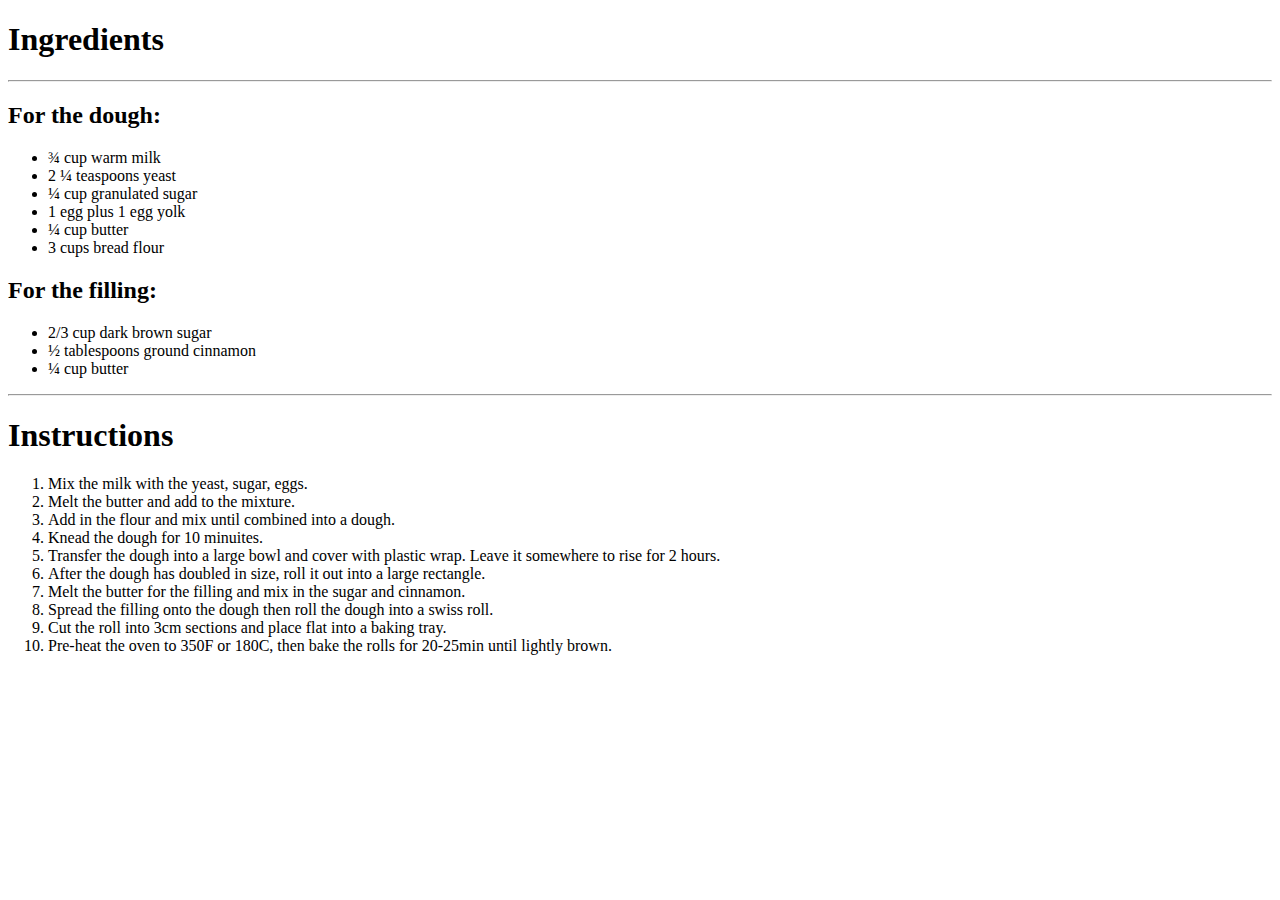
<file: Day_41/3.0+List+Elements/3.0 List Elements/index.html>
<!DOCTYPE html>
<html lang="en">

<head>
    <meta charset="UTF-8">
    <title>Ted's Cinnamon Roll Recipe</title>
</head>
<body>
    


<h1>Ingredients</h1>
<hr/>
<h2>For the dough:</h2>
<ul>
<li>¾ cup warm milk</li>
<li>2 ¼ teaspoons yeast</li>
<li>¼ cup granulated sugar</li>
<li>1 egg plus 1 egg yolk</li>
<li>¼ cup butter</li>
<li>3 cups bread flour</li>
</ul>



<h2>For the filling:</h2>
<ul>
    <li>2/3 cup dark brown sugar</li>
    <li>½ tablespoons ground cinnamon</li>  
    <li>¼ cup butter</li>
</ul>

<hr/>
<h1>Instructions</h1>

<ol>
<li>Mix the milk with the yeast, sugar, eggs.</li>
<li>Melt the butter and add to the mixture.</li>
<li>Add in the flour and mix until combined into a dough.</li>
<li>Knead the dough for 10 minuites. </li>
<li>Transfer the dough into a large bowl and cover with plastic wrap. Leave it somewhere to rise for 2 hours.</li>
<li>After the dough has doubled in size, roll it out into a large rectangle. </li>
<li>Melt the butter for the filling and mix in the sugar and cinnamon.</li>
<li>Spread the filling onto the dough then roll the dough into a swiss roll.</li> 
<li>Cut the roll into 3cm sections and place flat into a baking tray.</li>
<li>Pre-heat the oven to 350F or 180C, then bake the rolls for 20-25min until lightly brown.</li> 
</ol>
</body>
</html>
</file>
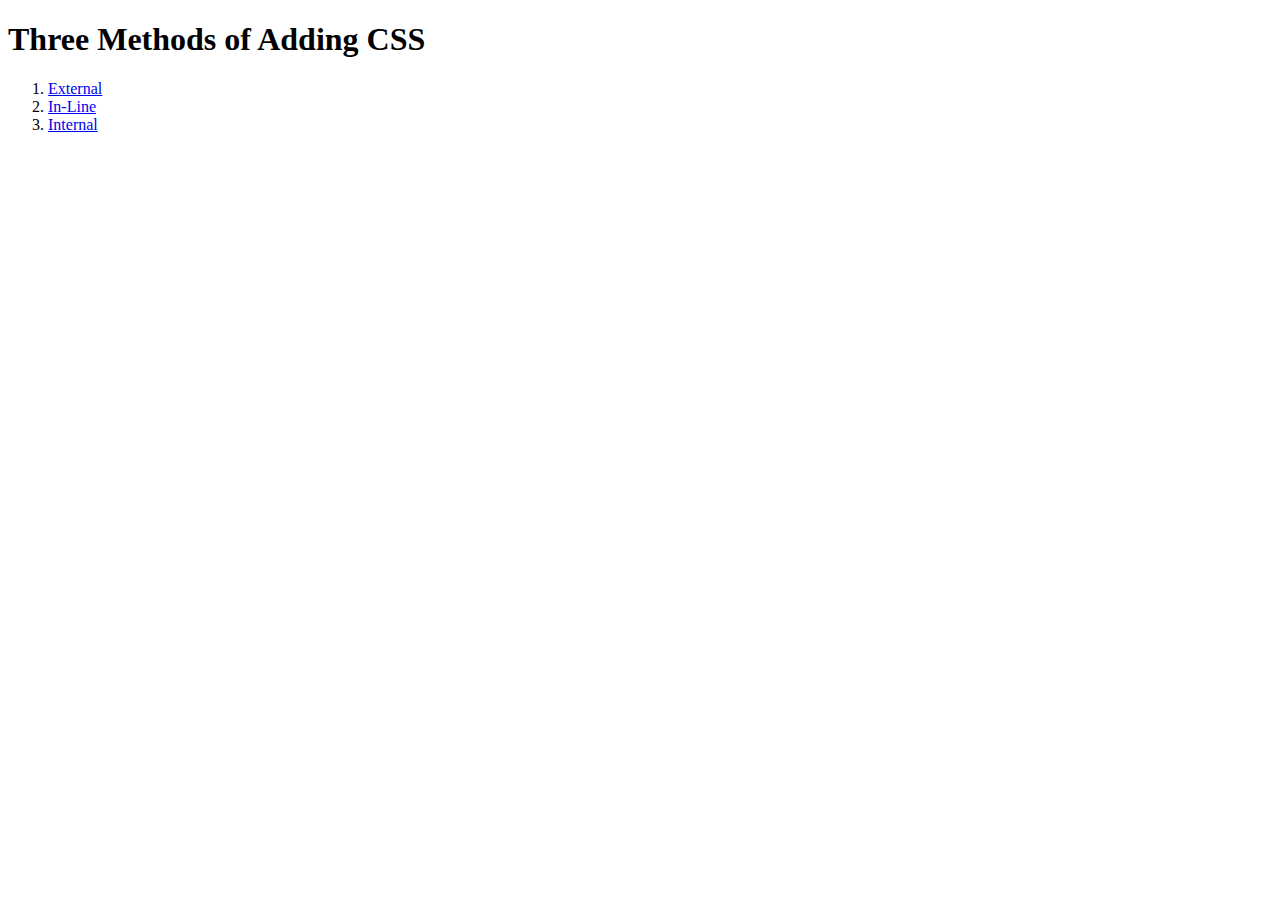
<file: Day_41/5.1+Adding+CSS/5.1. Adding CSS/index.html>
<!DOCTYPE html>
<html lang="en">

<head>
  <meta charset="UTF-8">
  <title>Adding CSS</title>
</head>

<body>
  <h1>Three Methods of Adding CSS</h1>
  <!-- Create 3 Links to The 3 Webpages: inline, internal and external -->
   <p>
    <ol>
      <li>
        <a href=".\external.html">External</a>
      </li>
      <li>
        <a href=".\inline.html">In-Line</a>
      </li>
      <li>
        <a href=".\internal.html">Internal</a>
      </li>      
    </ol>
   </p>
</body>

</html>
</file>
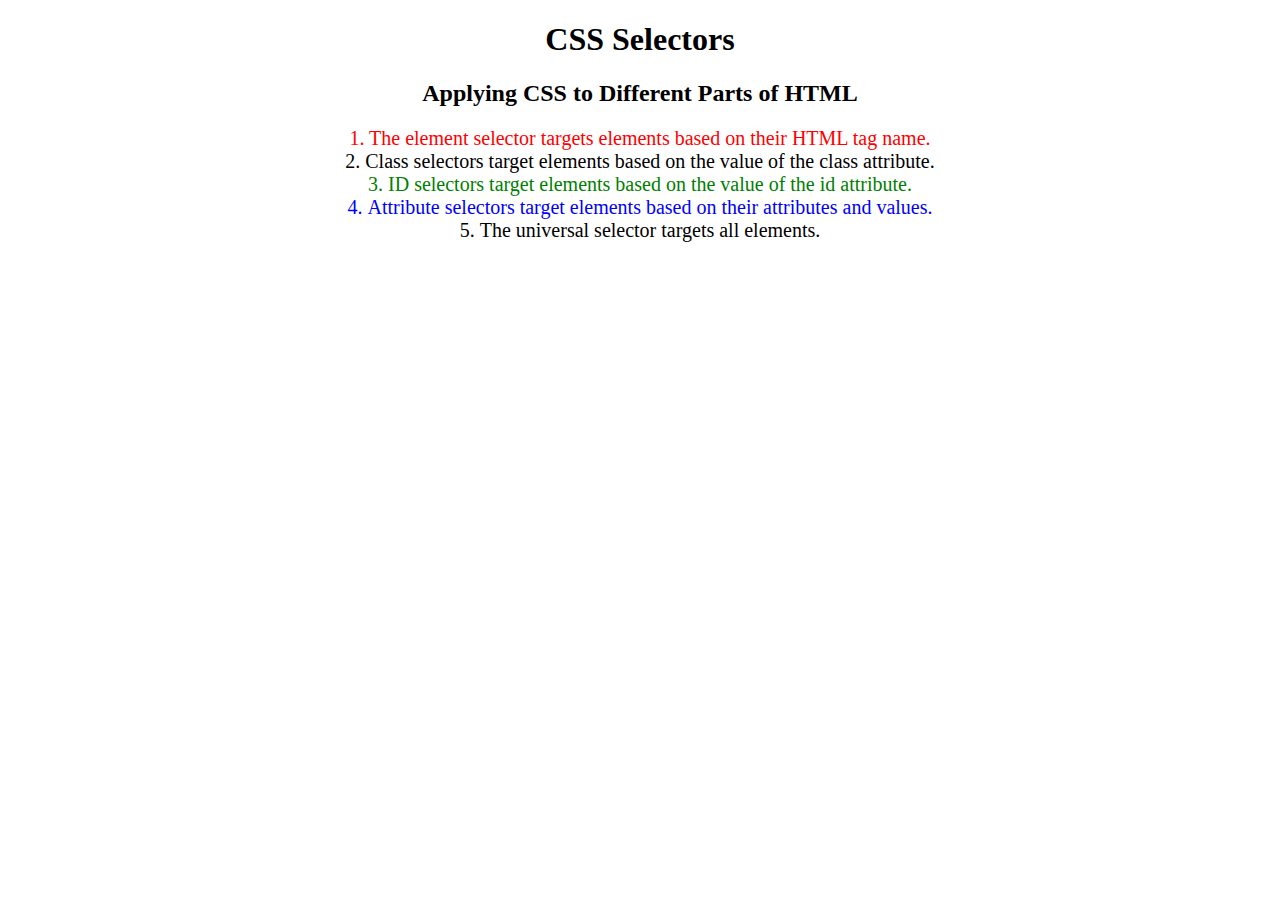
<file: Day_41/5.3+CSS+Selectors/5.3 CSS Selectors/index.html>
<!DOCTYPE html>
<html lang="en">

<head>
  <meta charset="UTF-8">
  <title>CSS Selectors</title>
  <link rel="stylesheet" href="./style.css" />
</head>

<body>
  <h1>CSS Selectors</h1>
  <h2>Applying CSS to Different Parts of HTML</h2>
  <!-- TODO 1: Set the CSS for all paragraph tags to "color: red" -->
  <p class="note">1. The element selector targets elements based on their HTML tag name.</p>

  <ol>
    <!-- TODO 2: Set the CSS for all elements with a class of "note" to "font-size: 20px" -->
    <li class="note" value="2">Class selectors target elements based on the value of the class attribute.</li>

    <!-- TODO 3: Set the CSS for the element with an id of "id-selector-demo" to "color: green" -->
    <li class="note" id="id-selector-demo" value="3">ID selectors target elements based on the value of the id
      attribute.</li>

    <!-- TODO 4: Set the CSS for the li elements that have the "value" attribute set to "4" to have "color: blue" -->
    <li class="note" value="4">Attribute selectors target elements based on their attributes and values.</li>

    <!-- TODO 5: Set all elements to have "text-align: center" -->
    <li class="note" value="5">The universal selector targets all elements.</li>
  </ol>
</body>

</html>
</file>
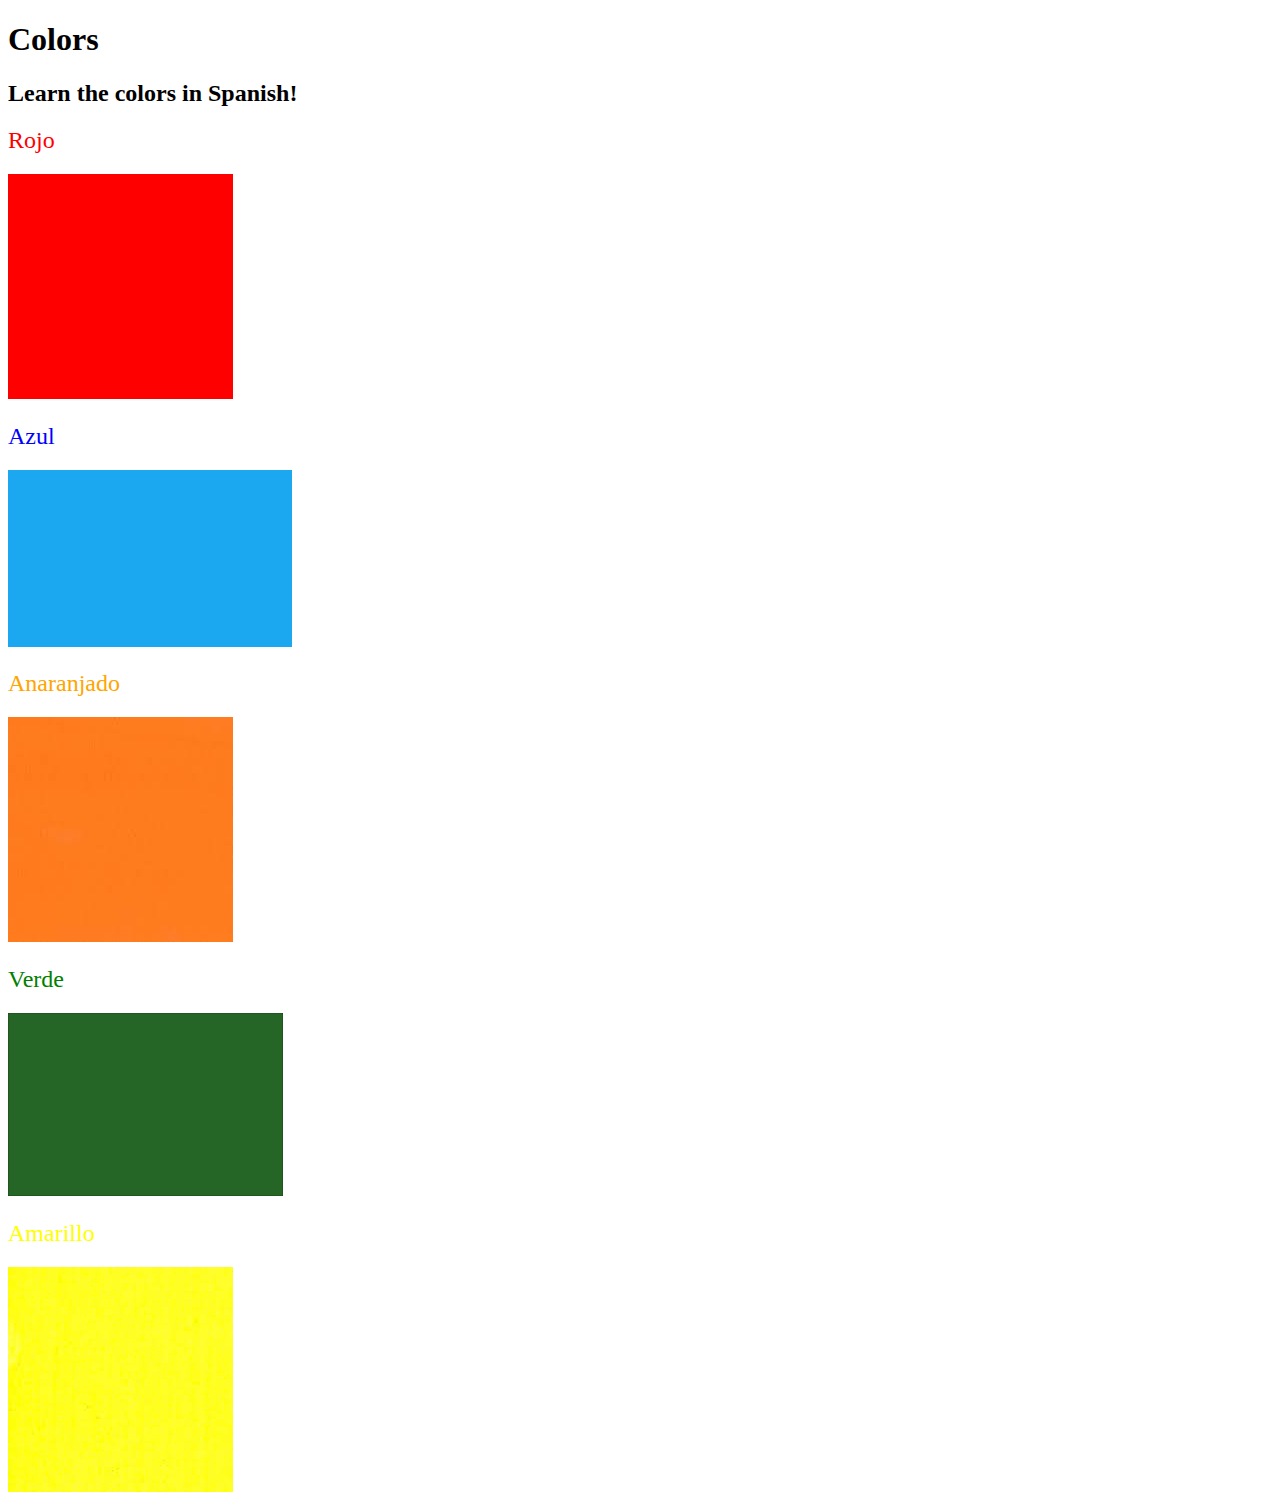
<file: Day_41/5.4+Color+Vocab+Project/5.4 Color Vocab Project/index.html>
<!DOCTYPE html>
<html lang="en">

<head>
  <meta charset="UTF-8">
  <title>Spanish Vocabulary</title>
  <link rel="stylesheet" href="./style.css" />
</head>

<body>
  <h1>Colors</h1>
  <h2>Learn the colors in Spanish!</h2>
  <h2 class="color-title" id="red">Rojo</h2>
  <img class="color" src="./assets/images/red.png" alt="red" />

  <h2 class="color-title" id="blue">Azul</h2>
  <img src="./assets/images/blue.png" alt="blue" />

  <h2 class="color-title" id="orange">Anaranjado</h2>
  <img src="./assets/images/orange.png" alt="orange" />

  <h2 class="color-title" id="green">Verde</h2>
  <img src="./assets/images/green.png" alt="green" />

  <h2 class="color-title" id="yellow">Amarillo</h2>
  <img src="./assets/images/yellow.png" alt="yellow" />
</body>

</html>

<!-- 
TODOs
IMPORTANT: You should not need to make ANY CHANGES to index.html
All code should be written in your CSS file.

1. Create a CSS file and incorporate it as an external stylesheet.
2. Use CSS to style each of the color titles to meaning. 
Hint: Use the id to help if you don't know the words in spanish.
3. Use CSS to change all the color titles to have "font-weight: normal;"
4. Use CSS (not HTML) to make all the images 200px heigh and 200px wide. 
Hint: 
https://developer.mozilla.org/en-US/docs/Web/CSS/height
https://developer.mozilla.org/en-US/docs/Web/CSS/width
-->
</file>
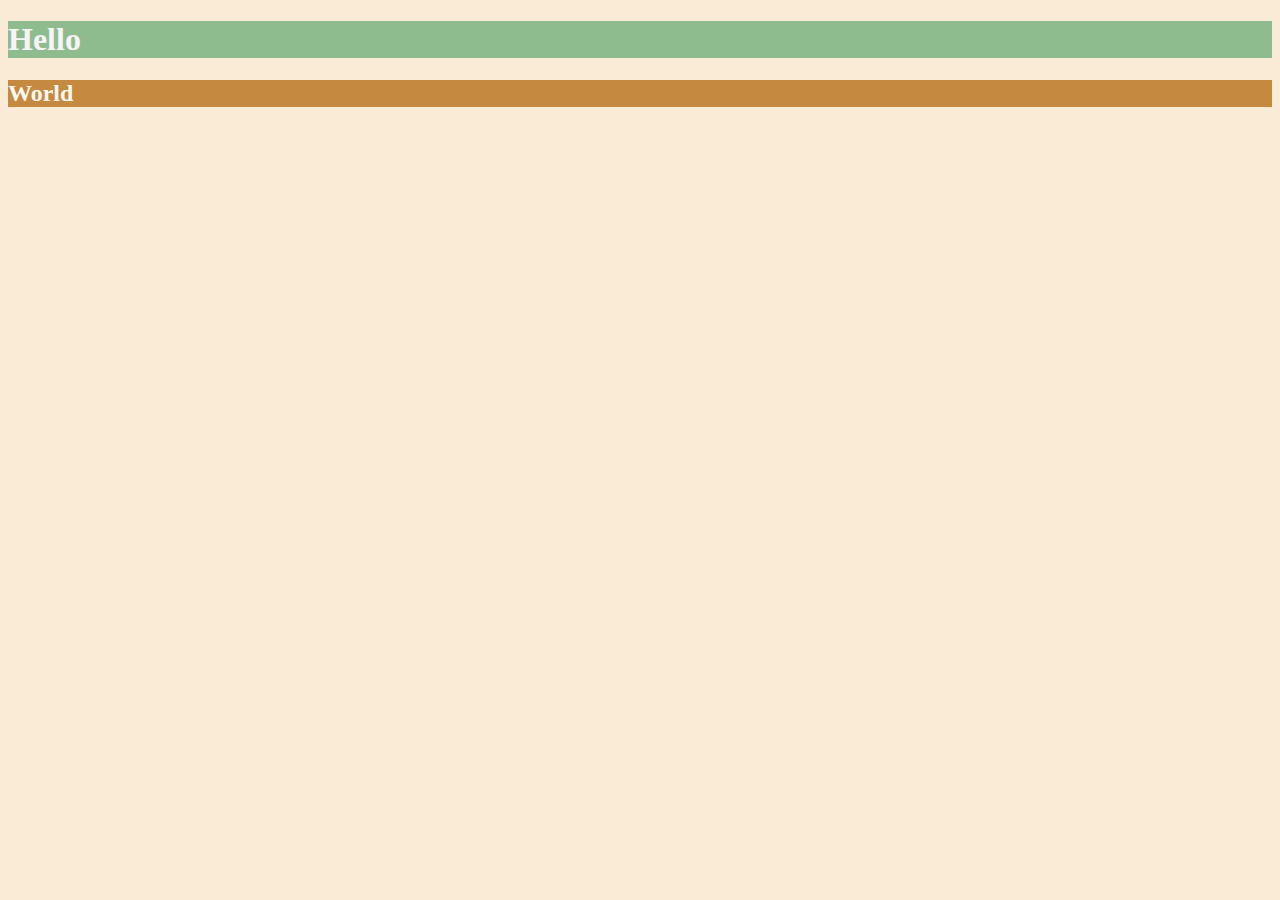
<file: Day_41/6.0+CSS+Colors/6.0 CSS Colors/index.html>
<!DOCTYPE html>
<html lang="en">

<head>
  <meta charset="UTF-8">
  <title>Colors</title>
  <style>
  /* Write your CSS code here. */
    /* 1. Make the background of the webpage "antiquewhite"
    2. Make the h1 "whitesmoke"
    3. Make the background of the h1 "darkseagreen"
    4. Make the h2 #FAF8F1
    5. Make the background of the h2 "#C58940" */
  *{
    background-color: antiquewhite;
  }  
  h1{
    color: whitesmoke;
    background-color: darkseagreen;
  }  
  h2{
    color:#FAF8F1 ;
    background-color:#C58940 ;
  }

  </style>
</head>

<body>
  <h1>Hello</h1>
  <h2>World</h2>
</body>

</html>
</file>
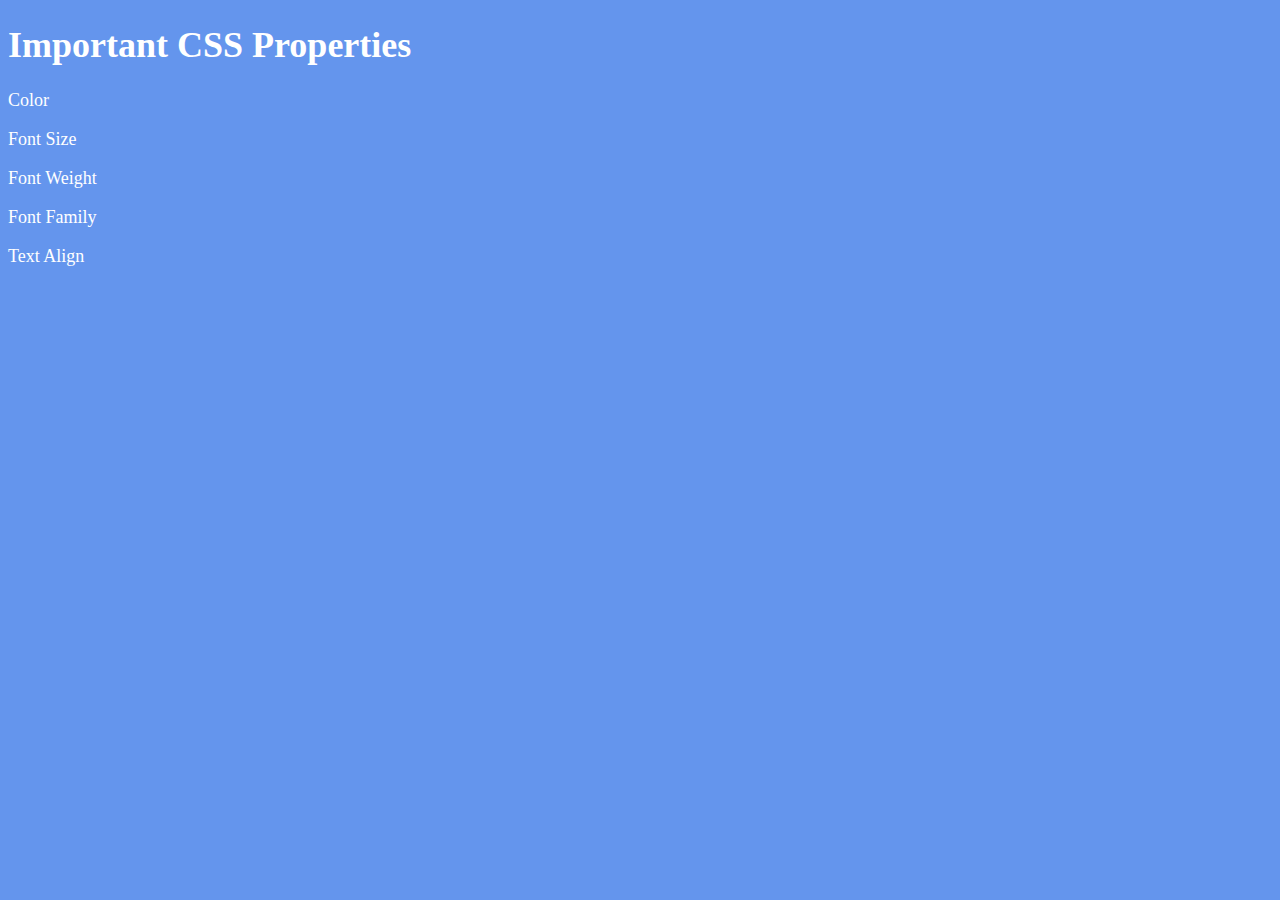
<file: Day_41/6.1+Font+Properties/6.1 Font Properties/index.html>
<!DOCTYPE html>
<html lang="en">

<head>
  <meta charset="UTF-8">
  <title>CSS Properties</title>
  <style>
    body {
      background-color: cornflowerblue;
      color: white;
      font-size: 18px;
    }
    #color{
      color: coral;
    }

    #size{
      font-size: 2rem;
    }

    #weight{
      font-weight: 900;
    }

    #family{
      font-family: 'Caveat',cursive;
    }
  
  #align{
    text-align: right;
  }

    /* Don't change the CSS above, add Your CSS below */

    
  </style>
</head>

<body>
  <h1>Important CSS Properties</h1>
  <p>Color</p>
  <p>Font Size</p>
  <p>Font Weight</p>
  <p>Font Family</p>
  <p>Text Align</p>

  <!-- TODOs
  1. Change the color of <p>Color</p> to "coral" color.
  2. Change the font size of <p>Font Size</p> to 2X the size of the root font size.
  3. Change the font weight of <p>Font Weight</p> to 900.
  4. Change the font family of <p>Font Family</p> to the Google font Caveat with regular (400) font weight.
  Link: https://fonts.google.com/specimen/Caveat
  5. Change the <p>Text Align</p> to right align.
  6. Change the the root (html element) font size to 30px -->
</body>

</html>
</file>
<file: Day_41/5.3+CSS+Selectors/5.3 CSS Selectors/style.css>
ol {
  margin-left: -40px;
  margin-top: -20px;
  list-style-position: inside;
}

/* Write your CSS below, don't change the rules above. */

p{
  color: red;
}

.note{
  font-size: 20px
}

#id-selector-demo{
  color: green;
}

li[value='4']{
  color: blue;
}

*{
  text-align: center
}
</file>
<file: Day_41/5.4+Color+Vocab+Project/5.4 Color Vocab Project/style.css>
#red{
    color: red;
}
#blue{
    color: blue;

}
#orange{
    color: orange;
}
#green{
    color: green;
}
#yellow{
    color: yellow;
}

.color-title{
    font-weight: normal;
}

img{
    height: 200;
    width: 200;
}
</file>
